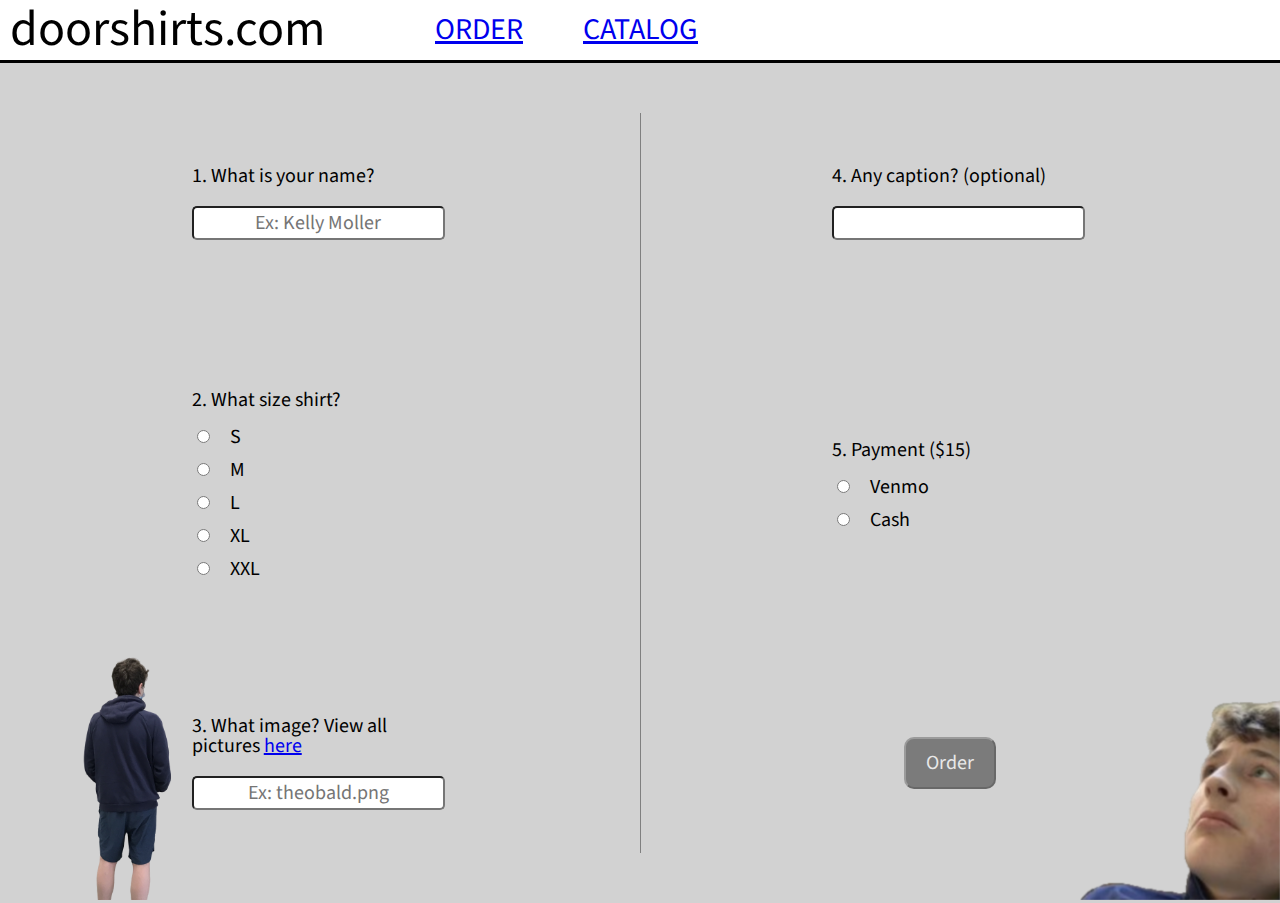
<file: index.html>
<!DOCTYPE html>
<html>
<head>
	<title>Door Shirts</title>
	<link rel="stylesheet" type="text/css" href="style.css">
	<link rel="icon" type="image/x-icon" href="/imgs/towl.png">
	<script type="text/javascript" src="script.js" defer></script>

	<meta name = "viewport" content="width=device-width, initial-scale=1">
</head>
<body>
	<div class="banner">
		<div style="width:10px"></div>
		<a href="/" class="homeLink"><h5>doorshirts.com</h5></a>
		<div class="firstDiv"></div>
		<a href="#" class="menuBarLink">ORDER</a>
		<a href="https://drive.google.com/drive/folders/1TEHS-UQb6isQQGd5N5F776r-FJrs3hUR?usp=sharing" class="menuBarLink" target="_blank" rel="noopener noreferrer">CATALOG</a>
	</div>

	<div class="main">
		<div class="left">
			<div class="one">
				<label for="name">1. What is your name?</label>
				<input name="name" id="name" placeholder="Ex: Kelly Moller">
			</div>
			<div class="two">
				<label for="size">2. What size shirt?</label>
				<div><input type="radio" name="size" value="S"   id="S"><label   for="S">S</label></div>
				<div><input type="radio" name="size" value="M"   id="M"><label   for="M">M</label></div>
				<div><input type="radio" name="size" value="L"   id="L"><label   for="L">L</label></div>
				<div><input type="radio" name="size" value="XL"  id="XL"><label  for="XL">XL</label></div>
				<div><input type="radio" name="size" value="XXL" id="XXL"><label for="XXL">XXL</label></div>
			</div>
			<div class="three">
				<label for="image" style="text-align:left;">3. What image? View all pictures <a href="https://drive.google.com/drive/folders/1TEHS-UQb6isQQGd5N5F776r-FJrs3hUR?usp=sharing">here</a></label>
				<input name="image" id="image" placeholder="Ex: theobald.png">
			</div>
		</div>
		<div class="center">
			
		</div>
		<div class="right">
			<div class="four">
				<label for="caption">4. Any caption? (optional)</label>
				<input name="caption" id="caption">
			</div>
			<div class="five" style="z-index: 400;position: relative;">
				<label for="payment">5. Payment ($15)</label>
				<div><input type="radio" name="payment" value="Venmo" id="Venmo"><label>Venmo</label></div>
				<div id="VenmoSelected">
					<img src="imgs/venmo.png"
					style="width:150%;
					height:auto;
					border-radius:10px;
					border:1px solid rgb(22, 22, 22);
					box-shadow: 10px 10px 5px rgb(150, 150, 150);">
				</div>
				<div style="z-index:400;"><input type="radio" name="payment" value="Cash"  id="Cash" ><label>Cash</label></div>
				<div id="CashSelected"><p style="line-height:26px">Pay Shaurya Sehgal, Benjamin Wiggenhorn, or Henry Wang $15 please 🤑🤑🤑💸💰</p></div>
				<script src="venmo.js"></script>
			</div>
			<div class="six">
				<form action="https://postmail.invotes.com/send" method="post" id="email_form">

				    <input id="subject" type="text" name="subject" value="Door Shirt Order by (name)" style="display:none;"/>
				    <textarea id="message" name="text" style="display:none;"></textarea>
				    
				    <!-- Loads script for setting email parameters -->
				    <script type="text/javascript" src="order.js"></script>

				    <input type="hidden" name="access_token" value="wgg101215hcwfal7photz3dv" />
				      <!-- return urls can be fully qualified -OR- start with / for root relative -OR- start with . for url relative --> 
				    <input type="hidden" name="success_url" value="/order_placed.html"/>
				    <input type="hidden" name="error_url" value="/order_error.html"/>
				   
				    <input id="submit_form" type="submit" value="Order"/>
				</form>
				     
				<script>
				    var submitButton = document.getElementById("submit_form");
				    var form = document.getElementById("email_form");

				    if (document.getElementById("S").checked == false &&
				    	document.getElementById("M").checked == false &&
				    	document.getElementById("L").checked == false &&
				    	document.getElementById("XL").checked == false &&
				    	document.getElementById("XXL").checked == false) {
				    	size = "No size selected"
				    }

				    if (document.getElementById("S").checked == true) {
				    	var size = "S"
				    } else if (document.getElementById("M").checked == true) {
				    	var size = "M"
				    } else if (document.getElementById("L").checked == true) {
				    	var size = "L"
				    } else if (document.getElementById("XL").checked == true) {
				    	var size = "XL"
				    } else if (document.getElementById("XXL").checked == true) {
				    	var size = "XXL"
				    }

				    form.addEventListener("submit", function (e) {
				        setTimeout(function() {
				        	document.getElementById("subject").value = "Order by " + document.getElementById("name").value;
				        	document.getElementById("message").value = "New Door Shirt Order by " + document.getElementById("name").value + "\r\n\r\n" + "Size: " + size + "\r\n" + "Image: " + document.getElementById("image").value + "\r\n" + "Caption: " + document.getElementById("caption").value;
				            submitButton.value = "Processing...";
				            submitButton.disabled = true;
				        }, 1);
				    });
				</script> 
			</div>
		</div>
	</div>
	<div class="images">
	<div class="theopiss"></div>
	<div class="theoup"></div>
	</div>
</body>
</html>
</file>
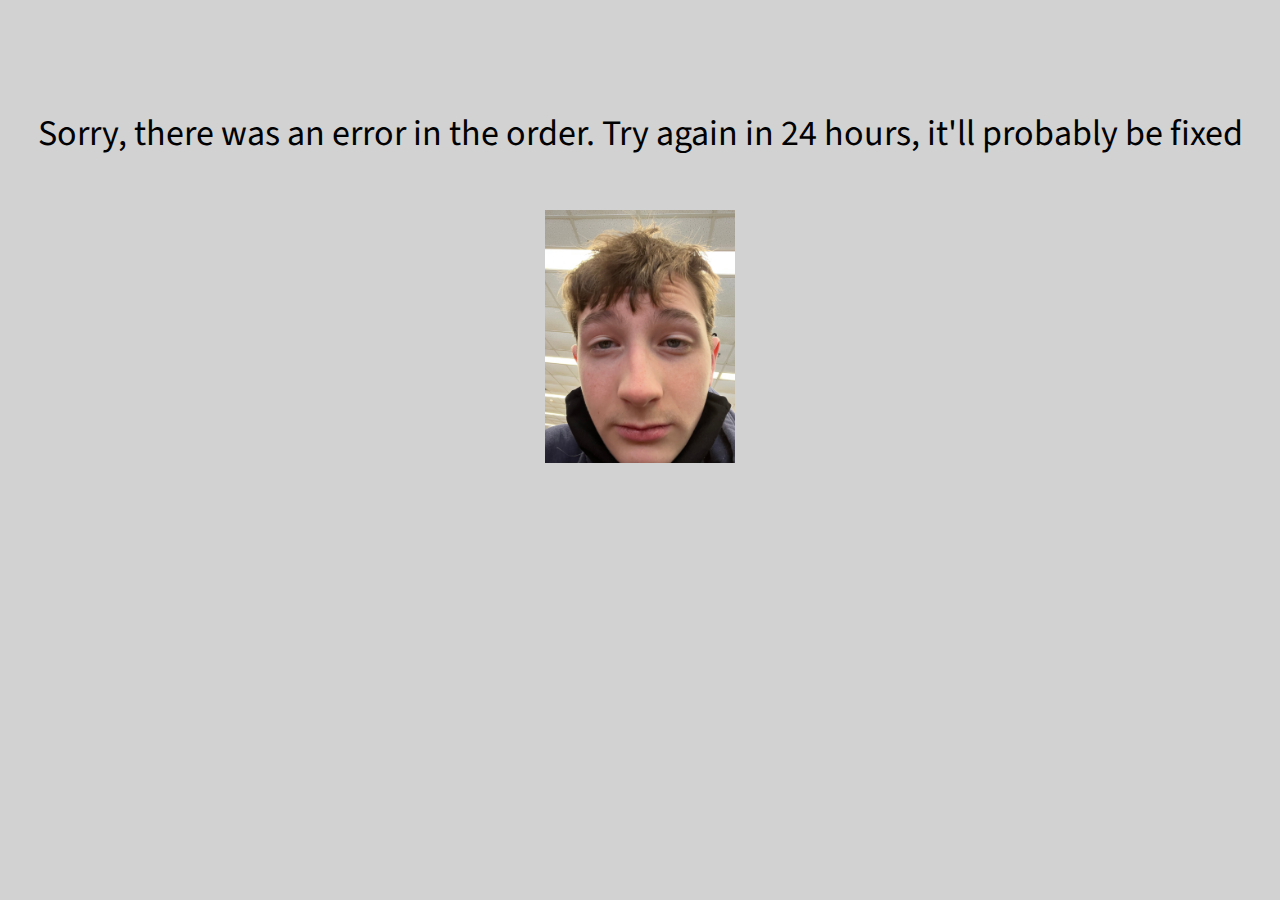
<file: order_error.html>
<!DOCTYPE html>
<html>
<head>
	<title>Order Error :(</title>
</head>
<body style="font-family:'Source Sans Pro'; background-color:#d2d2d2;">
	<style type="text/css">
		@import url('https://fonts.googleapis.com/css2?family=Source+Sans+Pro:ital,wght@0,200;0,300;0,400;0,600;0,700;0,900;1,200;1,300;1,400;1,600;1,700;1,900&display=swap');
	</style>
	<center style="font-size:36px;top:100px;position:relative">
	Sorry, there was an error in the order. Try again in 24 hours, it'll probably be fixed
	<br><br>
	<img src="imgs/theomidlife.png" style="width:15%;height:auto;">
	</center>
</body>
</html>
</file>
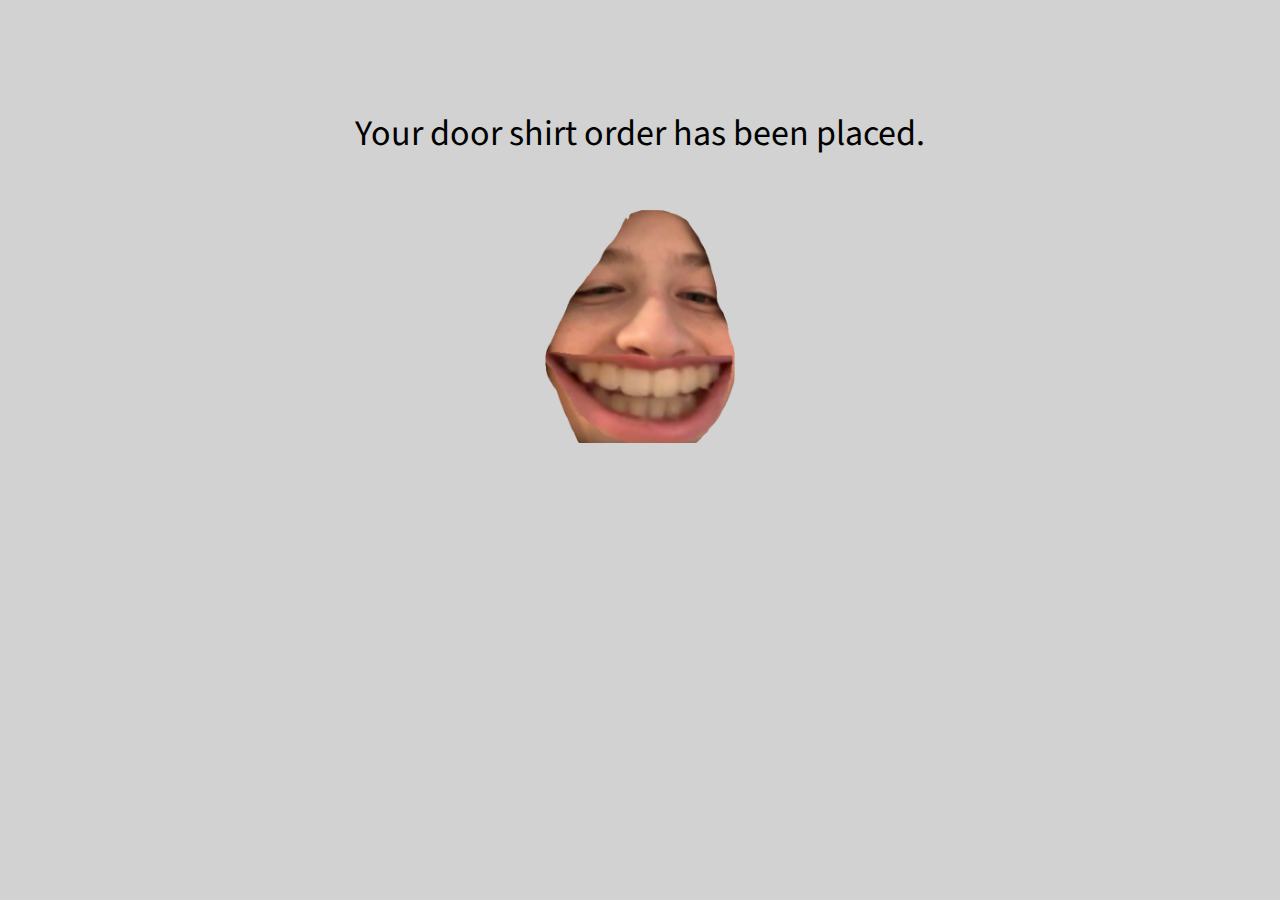
<file: order_placed.html>
<!DOCTYPE html>
<html>
<head>
	<title>Order Placed!</title>
</head>
<body style="font-family:'Source Sans Pro'; background-color:#d2d2d2;">
	<style type="text/css">
		@import url('https://fonts.googleapis.com/css2?family=Source+Sans+Pro:ital,wght@0,200;0,300;0,400;0,600;0,700;0,900;1,200;1,300;1,400;1,600;1,700;1,900&display=swap');
	</style>
	<center style="font-size:36px;top:100px;position:relative">
	Your door shirt order has been placed.
	<br><br>
	<img src="imgs/theosquash.png" style="width:15%; height:auto;">
	</center>
</body>
</html>
</file>
<file: style.css>
@import url('https://fonts.googleapis.com/css2?family=Source+Sans+Pro:ital,wght@0,200;0,300;0,400;0,600;0,700;0,900;1,200;1,300;1,400;1,600;1,700;1,900&display=swap');

/* reset */
html, body, div, span, applet, object, iframe,
h1, h2, h3, h4, h5, h6, p, blockquote, pre,
a, abbr, acronym, address, big, cite, code,
del, dfn, em, img, ins, kbd, q, s, samp,
small, strike, strong, sub, sup, tt, var,
b, u, i, center,
dl, dt, dd, ol, ul, li,
fieldset, form, label, legend,
table, caption, tbody, tfoot, thead, tr, th, td,
article, aside, canvas, details, embed, 
figure, figcaption, footer, header, hgroup, 
menu, nav, output, ruby, section, summary,
time, mark, audio, video {
	margin: 0;
	padding: 0;
	border: 0;
	font-size: 100%;
	font: inherit;
	vertical-align: baseline;
}
/* HTML5 display-role reset for older browsers */
article, aside, details, figcaption, figure, 
footer, header, hgroup, menu, nav, section {
	display: block;
}
body {
	line-height: 1;
}
ol, ul {
	list-style: none;
}
blockquote, q {
	quotes: none;
}
blockquote:before, blockquote:after,
q:before, q:after {
	content: '';
	content: none;
}
table {
	border-collapse: collapse;
	border-spacing: 0;
}
/* reset end */

* {
	--font: "Source Sans Pro", sans-serif;
}

.banner {
	display: flex;
	justify-content: left;
	align-items: center;
	width: 100%;
	height: 60px;
	border-bottom: 3px solid black;
}

.homeLink {
	width: min-content;
	text-decoration: none;
}

.banner h5 {
	font-size: 50px;
	color: black;
}

.firstDiv {
	width:100px;
}

.menuBarLink {
	font-size: 30px;
	margin-left: 10px;
	margin-right: 50px;
}

.main {
	width: 100%;
	height: calc(100vh - 60px);

	display: flex;
	flex-direction: row;

	background-color: rgb(210, 210, 210);
}

input {
	border-radius: 5px;
}

label:hover {
	cursor: text;
}

.theoup {
	background-image: url('imgs/theoup.png');
	position: fixed;
	bottom: 0px;
	right: 0px;
	z-index: 10;
	height: 200px;
	width: 200px;
	background-size: cover;
}

.theopiss {
	background-image: url('imgs/theopiss.png');
	position: fixed;
	bottom: 0px;
	left: -30px;
	z-index: 10;
	height: 300px;
	width: 300px;
	background-size: cover;
	background-repeat: no-repeat;
}

html {
	overflow: hidden;
}

h5, p, input, label, a, div {
	font-family: var(--font);
	font-size: 20px;
}

.left {
	width: 50%;
	height: 100%;
}

.one, .two, .three, .four, .five, .six {
	height: 33.33%;
	display: flex;
	flex-direction: column;
	width: 256px;
	margin-left: 50%;
	transform: translateX(-50%);
	justify-content: center;

	align-items: flex-start;
}

.six button {
	padding: 30px 100px 30px 100px;
	font-size: 30px;
	border-radius: 10px;
	font-weight: bold;
}

label, input {
	margin-top: 10px;
	margin-bottom: 10px;
	margin-right: 20px;
	text-align: center;

	font-size: 20px;
}

.center {
	border-left: 1px solid gray;
	margin-bottom: 50px;
	margin-top: 50px;
}

.right {
	width: 50%;
	height: 100%;
}

.six {
	display: flex;
	align-items: center;
}

#submit_form {
	padding: 10px 20px 10px 20px;
	border-radius: 10px;
	border-color: #111111;
	background-color: #262626;
	color: white;
}

#submit_form:hover {
	cursor: pointer;
}

@media (max-width: 1000px) {
	html {
		overflow: visible;
	}

	.banner {
		height: 40px;
	}

	.banner h5 {
		margin-left: 0 !important;
		font-size: 36px;
		margin-left: 5px;
	}

	.firstDiv {
		width: 0;
	}
	.banner a {
		font-size: 20px;
		margin-right: 0;
	}

	.main {
		flex-direction: column;
		height: 100%;
	}

	.center {
		display: none;
	}

	.one, .two, .three, .four, .five, .six {
		height: fit-content;
		margin-bottom: 100px;
	}

	label, input {
		text-align: center !important;
	}

	.left, .right {
		margin-left: 50%;
		transform: translateX(-50%);
	}

	.images {
		display: flex;
		flex-direction: row;
		opacity: 1;
		z-index: -100;
		justify-content: end;
		background-color: #d2d2d2;
	}

	.theopiss, .theoup {
		position: relative;
	}

	.theopiss {
		display: none;
	}

	.theoup {

	}
}
</file>
